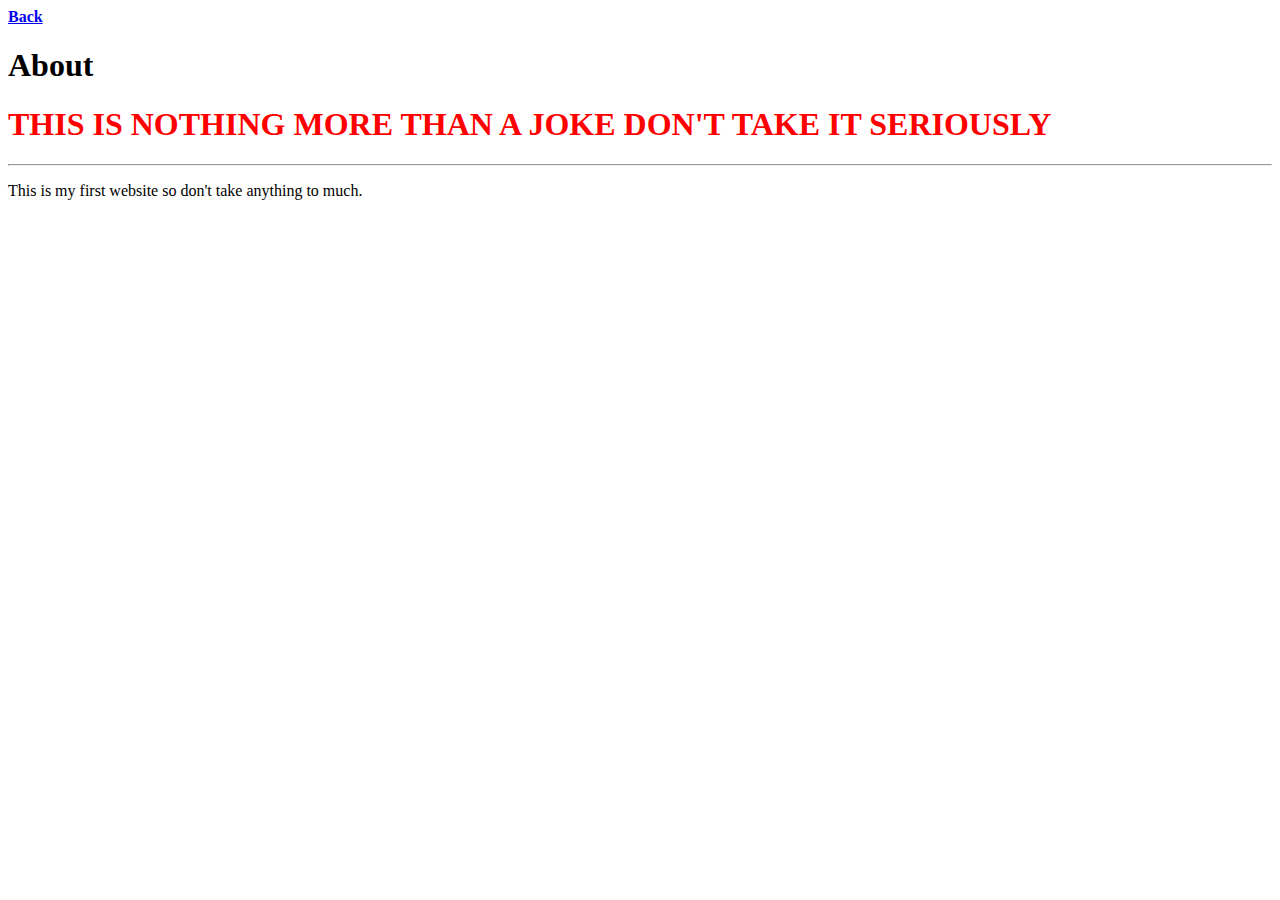
<file: index.html/img/about.html>
<!DOCTYPE html>
<html lang="en">
<head>
    <meta charset="UTF-8">
    <meta name="viewport" content="width=device-width, initial-scale=1.0">
    <title>cats are the best</title>
</head>
<body>
    <a style="font: size 150px;" href="http://127.0.0.1:5500/img/index.html"><b>Back</b></a>
    <h1>About</h1>
   <h1><b style="color: red; ">THIS IS NOTHING MORE THAN A JOKE DON'T TAKE IT SERIOUSLY</b></h1>
   <hr>
   <p>This is my first website so don't take anything to much.
   </p>

    
</body>
</html>
</file>
